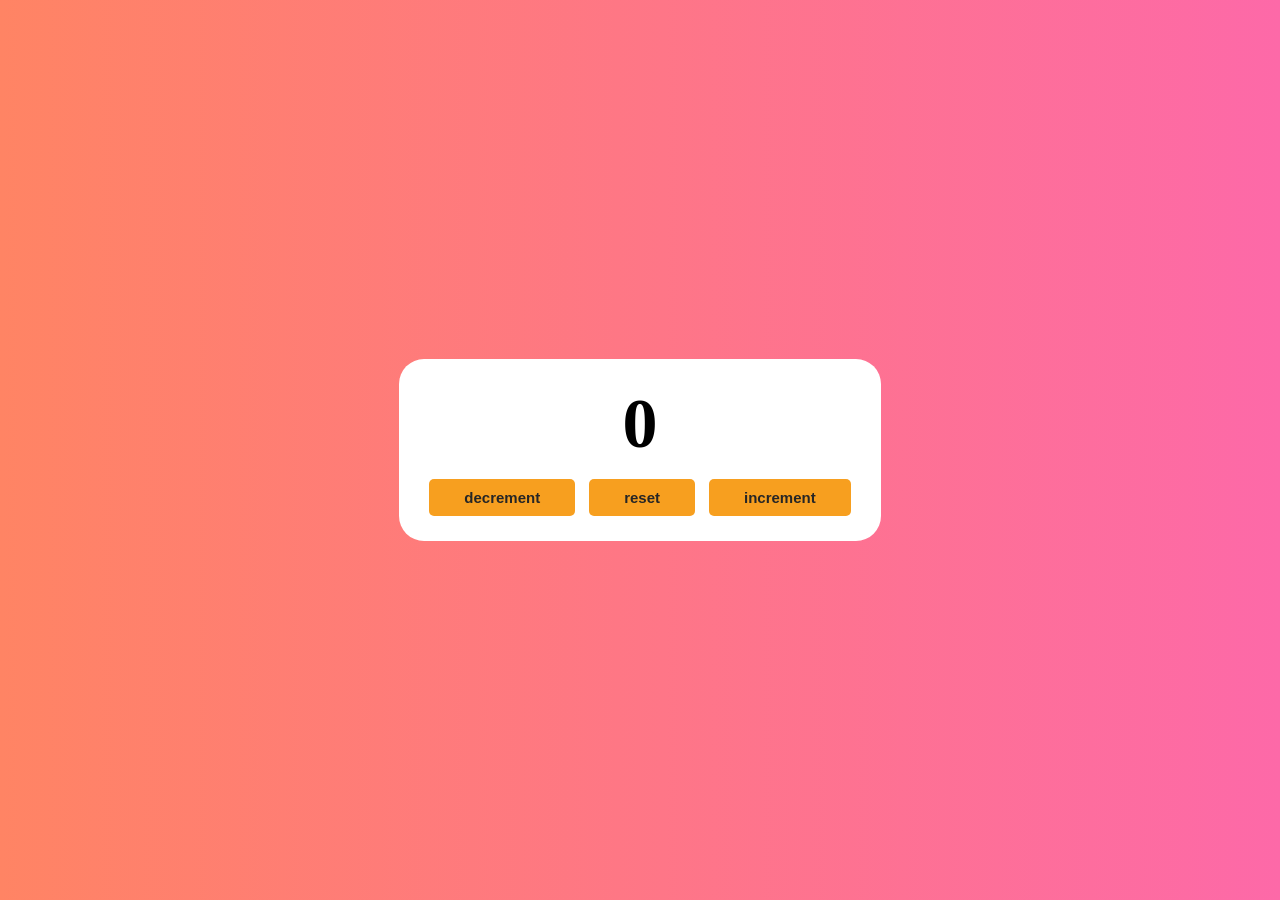
<file: counter/index.html>
<!DOCTYPE html>
<html lang="en">
<head>
    <meta charset="UTF-8">
    <meta name="viewport" content="width=device-width, initial-scale=1.0">
    <title>Document</title>
    <link rel="stylesheet" href="style.css">
</head>
<body>
    <div class="container">
        <div class="card_body">
            <h1 id="title">0</h1>
            <div class="card_btn">
                <button id="decrement">decrement</button>
                <button id="reset">reset</button>
                <button id="increment">increment</button>
            </div>
        </div>
    </div>
</body>
<script src="one.js"></script>
</html>
</file>
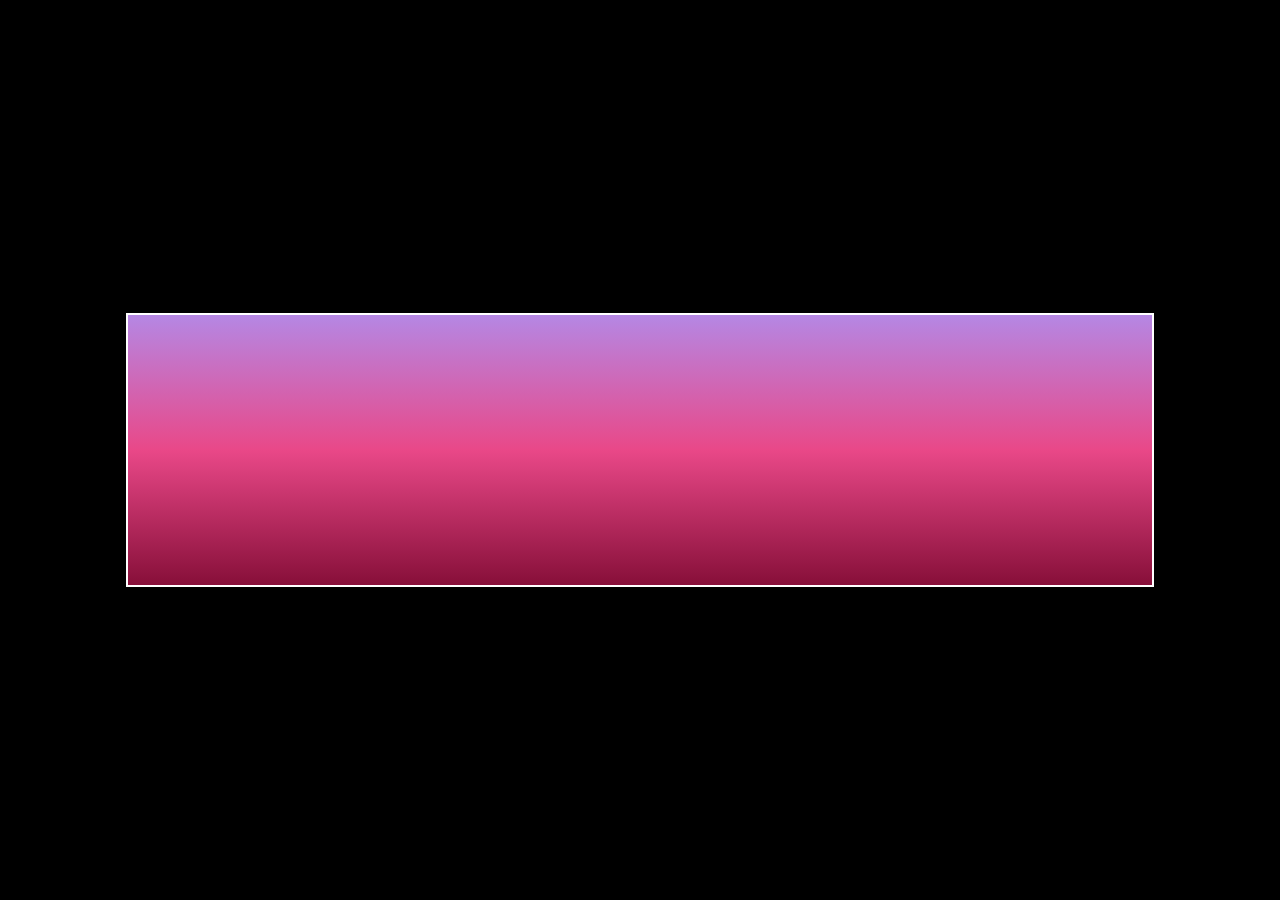
<file: digital_clock/index.html>
<!DOCTYPE html>
<html lang="en">
<head>
    <meta charset="UTF-8">
    <meta name="viewport" content="width=device-width, initial-scale=1.0">
    <title>Time Display</title>

    <style>
        body {
            background-color: black;
            height: 100vh;
            color: white;
            display: flex;
            justify-content: center;
            align-items: center;
            margin: 0;
        }
        #time{
            height: 30vh;
            width: 80vw;
            display: flex;
            justify-content: center;
            align-items: center;
            border: 2px solid white;
            background:linear-gradient(to bottom,#b587e4,#e94888,#870f39);
        }

        .time {
            height: 50vh;
            width: 50vh;
            border: 2px solid white;
        }

        #time {
            font-size: 50px;
            user-select: none;
        }
    </style>
</head>

<body>
    <div id="time"></div>

    <script src="first.js"></script>
</body>
</html>
</file>
<file: counter/style.css>
*{
    pad: 0;
    margin: 0;

}
html,body{
    height: 100vh;
}
body{
    background-color: rgb(255,132,100);
    background:linear-gradient(90deg,rgba(255,132,100,1) 0%,rgba(253,105,168,1) 100%);
    user-select: none;
}
.container{
    display: flex;
    align-items: center;
    justify-content: center;
    height: 100%;
}
.card_body{
    background: #ffff;
    padding: 25px;
    border-radius: 25px;
    text-align: center;
}
.card_body h1{
    margin-bottom: 15px;
    font-size: 70px;
}
.card_btn button{
    background-color: #f79f1f;
    border-radius: 5px;
    color: #262626;
    padding: 10px 35px;
    border: 0px;
    font-size: 15px;
    font-weight: bold;
    margin: 0 5px;
    cursor: pointer;
    transition: 0.5s ;
}

button#decrement:hover{
    
    background-color: crimson;
    color: black;
}
button#increment:hover{
   background-color: green;
    color: black;
}
button#reset:hover{
    background-color: rgb(161, 135, 222);
    color: black;
}
</file>
